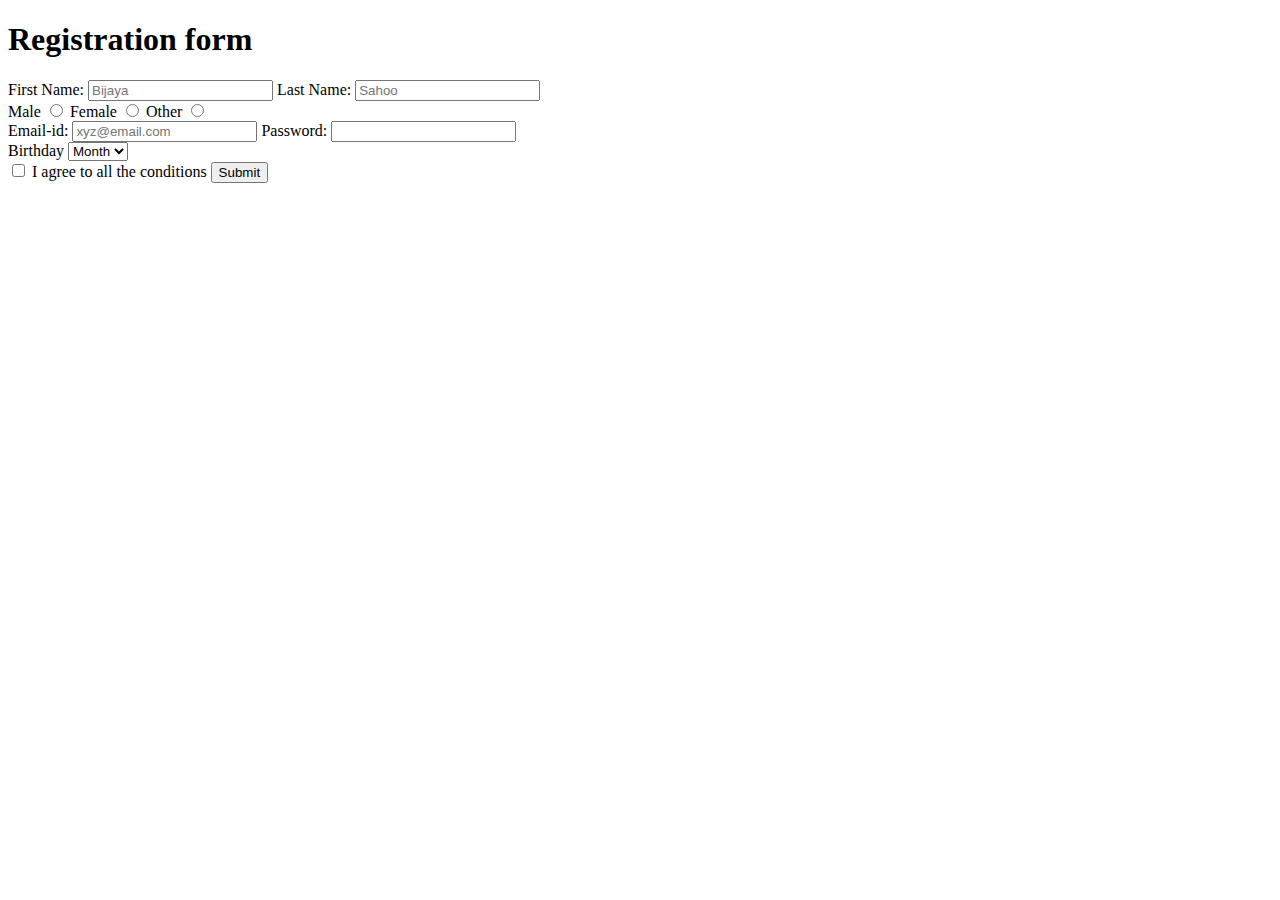
<file: PracticeProject/WebPages/myForm.html>
<!DOCTYPE html>
<html>

<head>
    <title>My First Form</title>
</head>

<body>
    <h1>Registration form</h1>
    <div id="reg-form">
        <form action="" method="">
            <label for="first-name">First Name:</label>
            <input type="text" name="first-name" placeholder="Bijaya" required>

            <label for="last-name">Last Name:</label>
            <input type="text" name="last-name" placeholder="Sahoo" required>
            <div>
                <label for="gender-male">Male</label>
                <input type="radio" name="gender-choice" value="1">

                <label for="gender-male">Female</label>
                <input type="radio" name="gender-choice" value="2">

                <label for="gender-male">Other</label>
                <input type="radio" name="gender-choice" value="3">
            </div>
            <div>
                <label for="email">Email-id: </label>
                <input type="email" name="email" placeholder="xyz@email.com">

                <label for="password">Password:</label>
                <input type="password" name="password">
            </div>
            <div>
                <label for="Month">Birthday</label>
                <select name="Month">
                    <option value="0" selected disabled>Month</option>
                    <option value="Jan">Jan</option>
                    <option value="Feb">Feb</option>
                    <option value="Mar">Mar</option>
                    <option value="Apr">Apr</option>
                    <option value="May">May</option>
                    <option value="Jun">Jun</option>
                    <option value="Jul">Jul</option>
                    <option value="Aug">Aug</option>
                    <option value="Sep">Sep</option>
                    <option value="Oct">Oct</option>
                    <option value="Nov">Nov</option>
                    <option value="Dec">Dec</option>
                </select>

            </div>
            <input type="checkbox" name="agree">
            <label for="agree">I agree to all the conditions</label>
            <button type="submit">Submit</button>



        </form>

    </div>

</body>

</html>
</file>
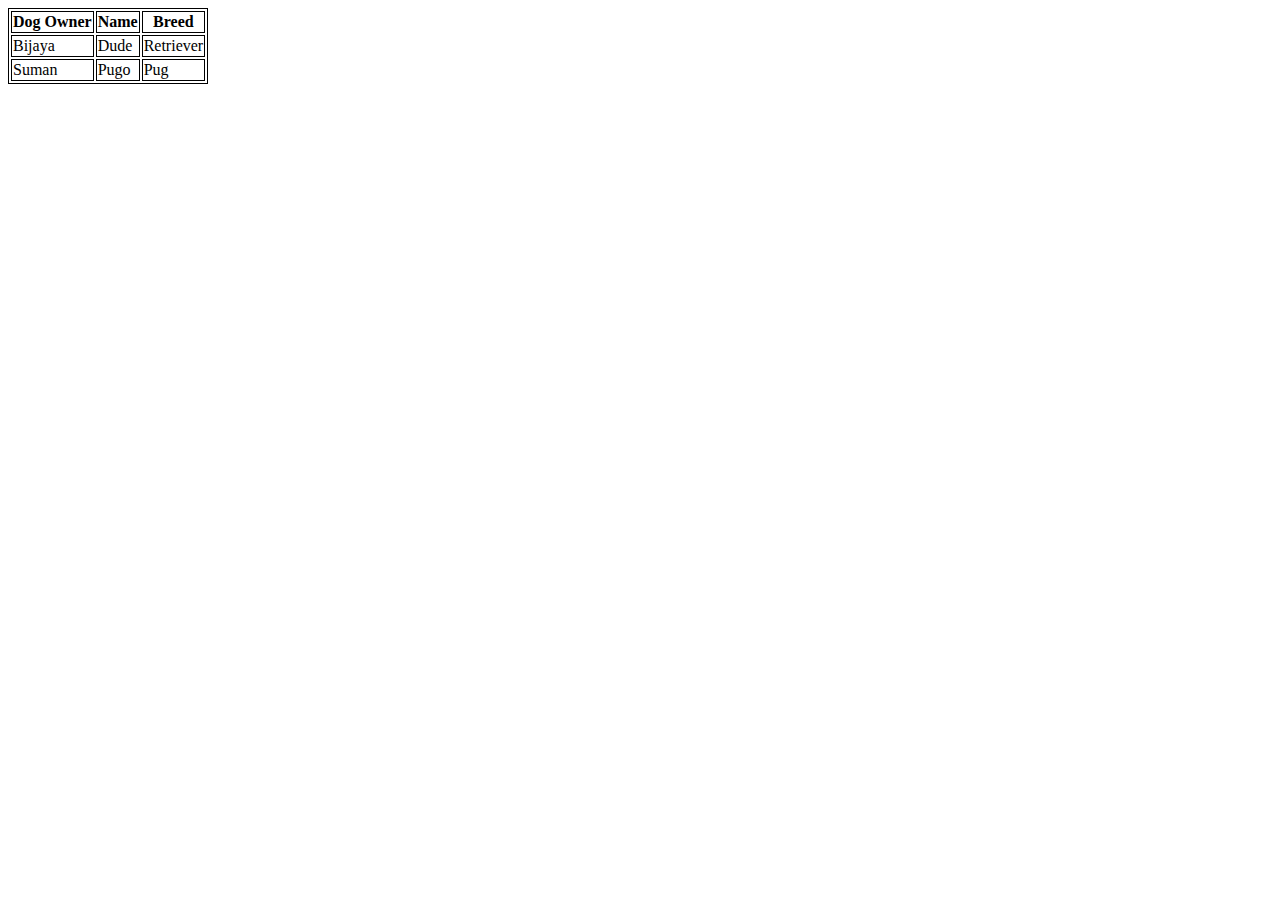
<file: PracticeProject/WebPages/myTable.html>
<!DOCTYPE html>
<html>

<head>
    <title>My Table</title>
    <style type="text/css">
        table{
            border: 1px solid black;
        }
        th{
            border: 1px solid black;
        }
        td{
            border: 1px solid black;
        }
    </style>
</head>

<body>
    <table>
        <thead>
            <th>Dog Owner</th><th>Name</th><th>Breed</th>   
        </thead>
        <tr>
            <td>Bijaya</td><td>Dude</td><td>Retriever</td>
        </tr>
        <tr>
            <td>Suman</td><td>Pugo</td><td>Pug</td>
        </tr>
        
    </table>
</body>

</html>
</file>
